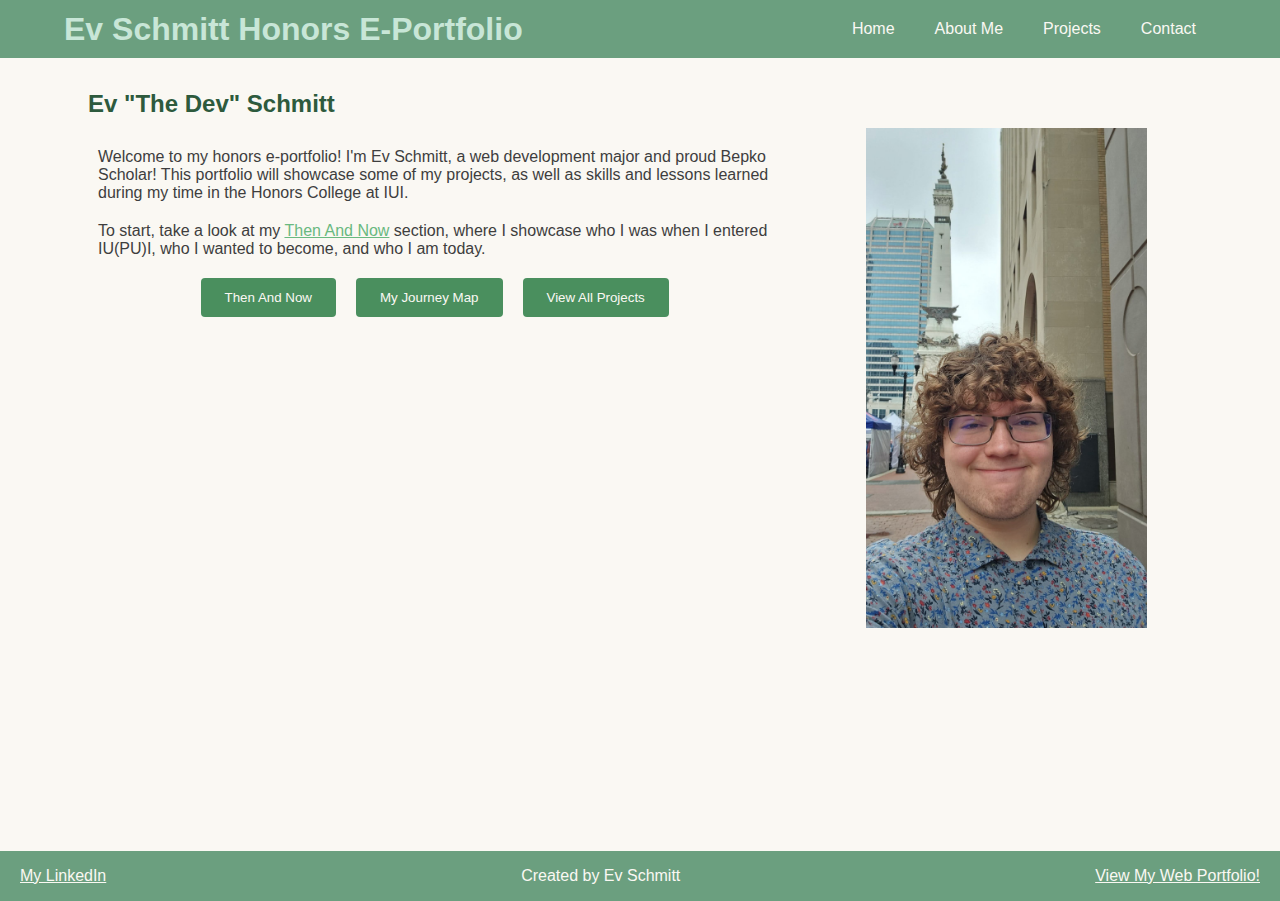
<file: index.html>
<!doctype html>
<html lang="en">
  <head>
    <meta charset="UTF-8" />
    <meta http-equiv="X-UA-Compatible" content="IE=edge" />
    <meta name="viewport" content="width=device-width, initial-scale=1.0" />
    <title>Ev Schmitt Honors E-Portfolio</title>
    <link rel="stylesheet" href="css/styles.css" />
  </head>
  <body>
    <div class="wholeSite">
      <header>
        <nav>
          <h1 class="navTitle">Ev Schmitt Honors E-Portfolio</h1>
          <ul>
            <li><a href="#home">Home</a></li>
            <li><a href="#about">About Me</a></li>
            <li><a href="#projects">Projects</a></li>
            <li><a href="#contact">Contact</a></li>
          </ul>
        </nav>
      </header>
      <main id="app"></main>
      <footer>
        <div class="footerItem">
          <a target="_blank" href="https://linkedin.com/in/evthedev"
            >My LinkedIn</a
          >
        </div>
        <div class="footerItem"><p>Created by Ev Schmitt</p></div>
        <div class="footerItem">
          <a href="https://evtheweb.dev">View My Web Portfolio!</a>
        </div>
      </footer>
    </div>

    <script src="lib/jquery-4.0.0.min.js"></script>
    <script src="app/app.js"></script>
  </body>
</html>
</file>
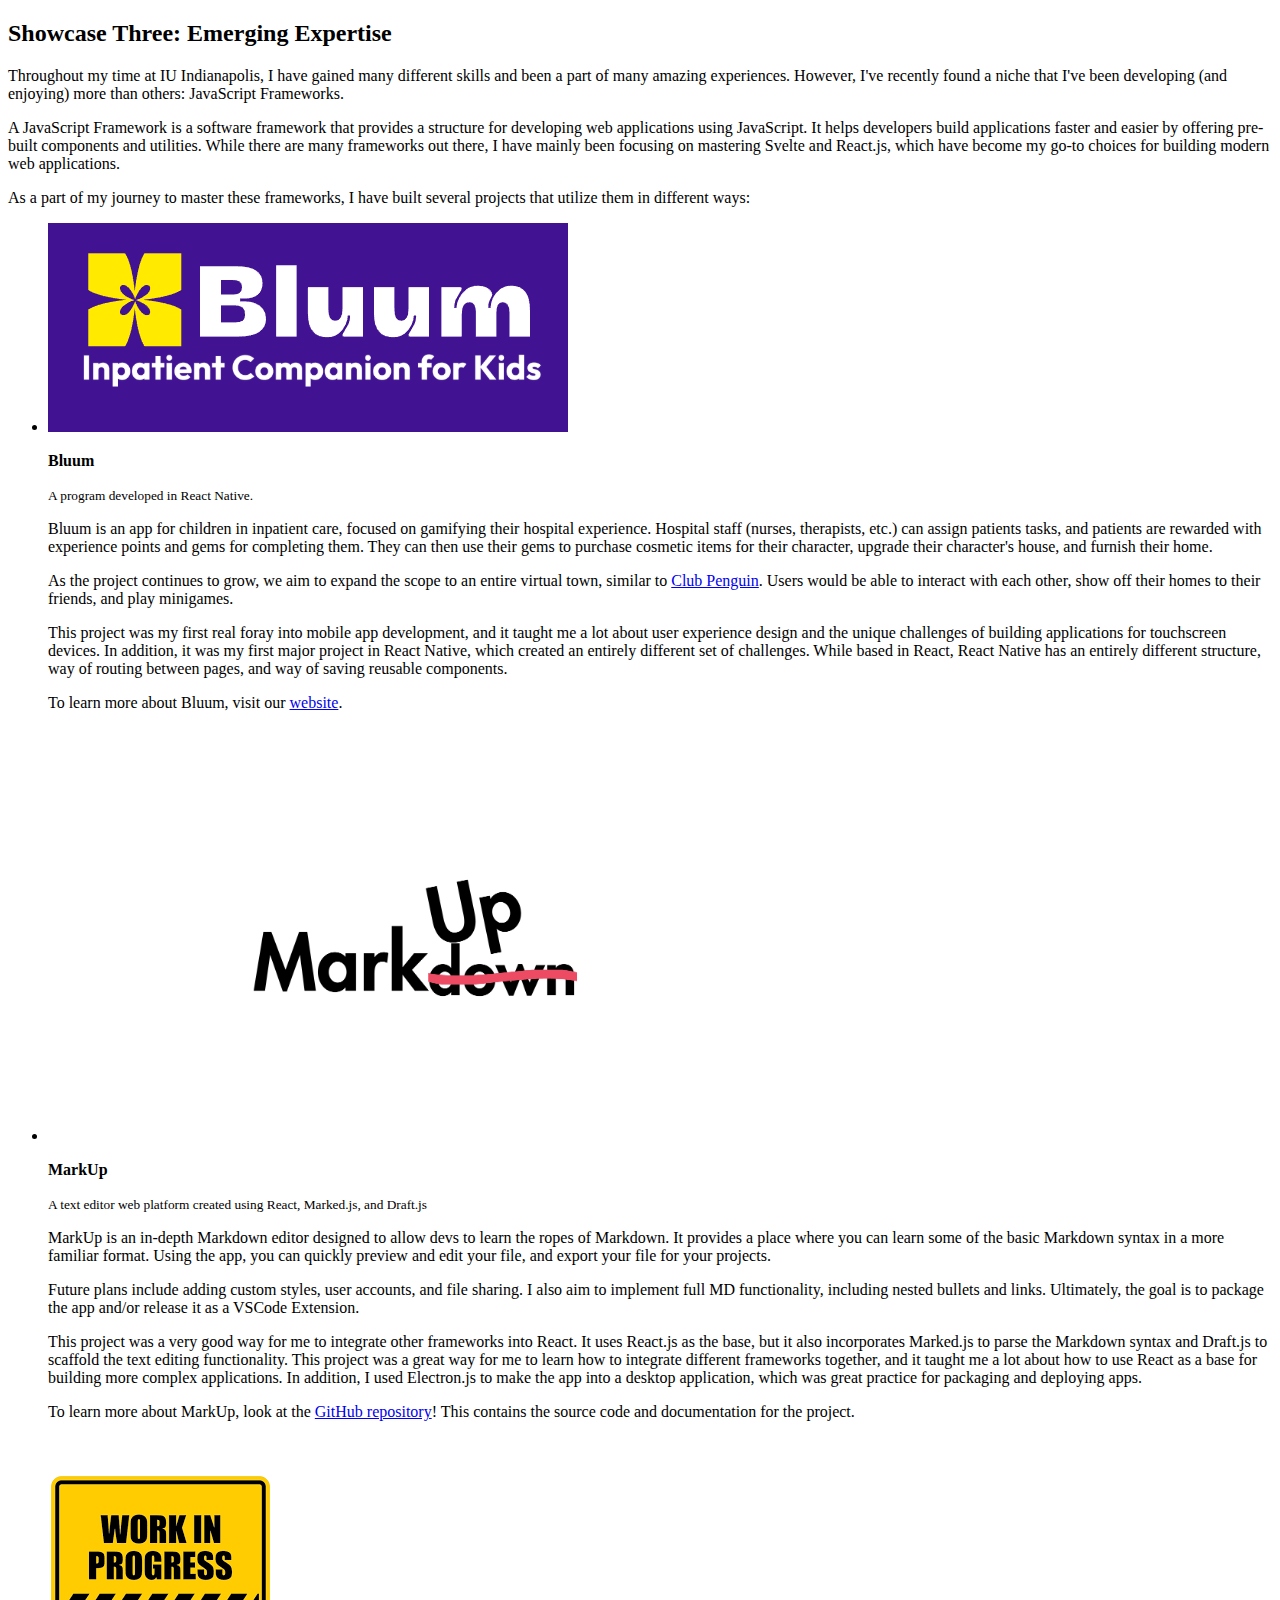
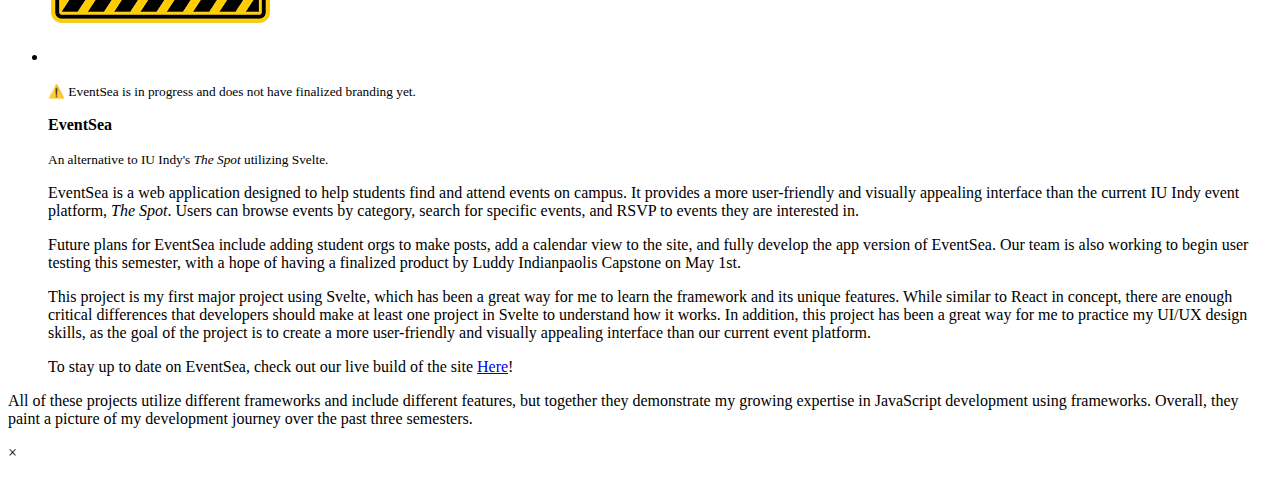
<file: pages/showcaseThree.html>
<!doctype html>
<html lang="en">
  <head>
    <meta charset="UTF-8" />
    <title>Showcase Three: Emerging Expertise</title>
    <meta name="viewport" content="width=device-width, initial-scale=1.0" />
    </head>
  <body>
    <h2>Showcase Three: Emerging Expertise</h2>

    <p>
      Throughout my time at IU Indianapolis, I have gained many different skills
      and been a part of many amazing experiences. However, I've recently found
      a niche that I've been developing (and enjoying) more than others:
      JavaScript Frameworks.
    </p>

    <p>
      A JavaScript Framework is a software framework that provides a structure
      for developing web applications using JavaScript. It helps developers
      build applications faster and easier by offering pre-built components and
      utilities. While there are many frameworks out there, I have mainly been
      focusing on mastering Svelte and React.js, which have become my go-to
      choices for building modern web applications.
    </p>

    <p>
      As a part of my journey to master these frameworks, I have built several
      projects that utilize them in different ways:
    </p>

    <ul class="project-list">
      <li class="project-item">
        <div class="project-card">
          <div class="project-image">
            <img src="../assets/img/BluumLogo.png" alt="Bluum Logo" />
          </div>
          <div class="project-content">
            <p><strong>Bluum</strong></p>
            <p><small>A program developed in React Native.</small></p>
          </div>
          <div class="projectDesc">
            <p>
              Bluum is an app for children in inpatient care, focused on
              gamifying their hospital experience. Hospital staff (nurses,
              therapists, etc.) can assign patients tasks, and patients are
              rewarded with experience points and gems for completing them. They
              can then use their gems to purchase cosmetic items for their
              character, upgrade their character's house, and furnish their
              home.
            </p>

            <p>
              As the project continues to grow, we aim to expand the scope to an
              entire virtual town, similar to
              <a
                target="_blank"
                href="https://en.wikipedia.org/wiki/Club_Penguin"
                >Club Penguin</a
              >. Users would be able to interact with each other, show off their
              homes to their friends, and play minigames.
            </p>

            <p>
              This project was my first real foray into mobile app development,
              and it taught me a lot about user experience design and the unique
              challenges of building applications for touchscreen devices. In
              addition, it was my first major project in React Native, which
              created an entirely different set of challenges. While based in
              React, React Native has an entirely different structure, way of
              routing between pages, and way of saving reusable components.
            </p>

            <p>
              To learn more about Bluum, visit our
              <a target="_blank" href="https://www.bluumdesigns.com/">website</a
              >.
            </p>
          </div>
        </div>
      </li>
      <li class="project-item">
        <div class="project-card">
          <div class="project-image">
            <img
              src="../assets/img/MarkUp.png"
              alt="MarkUp Logo"
              style="max-width: 60%"
            />
          </div>
          <div class="project-content">
            <p><strong>MarkUp</strong></p>
            <p><small>A text editor web platform created using React, Marked.js, and Draft.js</small></p>
          </div>
          <div class="projectDesc">
            <p>
              MarkUp is an in-depth Markdown editor designed to allow devs to
              learn the ropes of Markdown. It provides a place where you can
              learn some of the basic Markdown syntax in a more familiar format.
              Using the app, you can quickly preview and edit your file, and
              export your file for your projects.
            </p>

            <p>
              Future plans include adding custom styles, user accounts, and file
              sharing. I also aim to implement full MD functionality, including
              nested bullets and links. Ultimately, the goal is to package the
              app and/or release it as a VSCode Extension.
            </p>

            <p>
              This project was a very good way for me to integrate other frameworks into React. It uses React.js as the base, but it also incorporates Marked.js to parse the Markdown syntax and Draft.js to scaffold the text editing functionality. This project was a great way for me to learn how to integrate different frameworks together, and it taught me a lot about how to use React as a base for building more complex applications. In addition, I used Electron.js to make the app into a desktop application, which was great practice for packaging and deploying apps.
            </p>
            <p>To learn more about MarkUp, look at the <a target="_blank" href="https://github.com/EvTheWebDev/N422/tree/main/markupApp">GitHub repository</a>! This contains the source code and documentation for the project.</p>
          </div>
        </div>
      </li>
      <li class="project-item">
        <div class="project-card">
          <div class="project-image">
            <img src="../assets/img/wip.png" alt="EventSea Logo" />
            <p class="note">
              <small
                >⚠️ EventSea is in progress and does not have finalized branding
                yet.</small
              >
            </p>
          </div>
          <div class="project-content">
            <p><strong>EventSea</strong></p>
            <p><small>An alternative to IU Indy's <i>The Spot</i> utilizing Svelte.</small></p>
          </div>
          <div class="projectDesc">
            <p>
              EventSea is a web application designed to help students find and
              attend events on campus. It provides a more user-friendly and
              visually appealing interface than the current IU Indy event platform,
              <i>The Spot</i>. Users can browse events by category, search for
              specific events, and RSVP to events they are interested in.
            </p>

            <p>
              Future plans for EventSea include adding student orgs to make posts, add a calendar view to the site, and fully develop the app version of EventSea. Our team is also working to begin user testing this semester, with a hope of having a finalized product by Luddy Indianpaolis Capstone on May 1st.
            </p>

            <p>
              This project is my first major project using Svelte, which has been
              a great way for me to learn the framework and its unique features.
              While similar to React in concept, there are enough critical differences that developers should make at least one project in Svelte to understand how it works. In addition, this project has been a great way for me to practice my UI/UX design skills, as the goal of the project is to create a more user-friendly and visually appealing interface than our current event platform.
            </p>

            <p>To stay up to date on EventSea, check out our live build of the site <a target="_blank" href="https://event-sea.vercel.app">Here</a>!
            </p>
          </div>
        </div>
      </li>
    </ul>

    <p>
      All of these projects utilize different frameworks and include different
      features, but together they demonstrate my growing expertise in JavaScript
      development using frameworks. Overall, they paint a picture of my
      development journey over the past three semesters.
    </p>

    <div id="projectModal" class="modal">
      <div class="modal-content">
        <span class="close-button">&times;</span>
        <h2 id="modalTitle"></h2>
        <div id="modalDesc"></div>
      </div>
    </div>

    <script>
      document.addEventListener('click', (e) => {
  const modal = document.getElementById('projectModal');
  const modalTitle = document.getElementById('modalTitle');
  const modalDesc = document.getElementById('modalDesc');

  // 1. Check if the click happened inside a project card
  // closest() looks up the DOM tree to see if the clicked element or its parents have this class
  const clickedCard = e.target.closest('.project-card');

  if (clickedCard) {
    // Extract the title and description from the clicked card
    const title = clickedCard.querySelector('.project-content strong').innerText;
    const descHtml = clickedCard.querySelector('.projectDesc').innerHTML;

    // Populate the modal
    modalTitle.innerText = title;
    modalDesc.innerHTML = descHtml;
    
    // Show the modal
    modal.style.display = 'flex';
    return; // Exit the function early so we don't accidentally trigger other clicks
  }

  // 2. Check if the close button was clicked
  if (e.target.closest('.close-button')) {
    modal.style.display = 'none';
    return;
  }

  // 3. Check if the user clicked outside the modal content (on the dark background)
  if (e.target === modal) {
    modal.style.display = 'none';
  }
});
    </script>
  </body>
</html>
</file>
<file: css/styles.css>
* {
    margin: 0;
    padding: 0;
    box-sizing: border-box;
}

body {
    font-family: -apple-system, BlinkMacSystemFont, 'Segoe UI', sans-serif;
    background-color: #faf8f3;
    color: #3e3e3e;
}

.wholeSite {
    display: flex;
    flex-direction: column;
    min-height: 99vh;
}

/* ===== Navigation ===== */
nav {
    display: flex;
    align-items: center;
    justify-content: space-between;
    width: 90%;
    margin: 0 auto;
}
.navTitle {
    color: #c8e6d7;
    transition: color 0.2s;
    cursor: default;
    &:hover {
        color: #faf8f3;
    }
}

nav ul {
    display: flex;
    align-items: center;
    justify-content: space-evenly;
    list-style: none;
}

nav ul li {
    padding: 20px;
}

nav a {
    color: #faf8f3;
    text-decoration: none;
}

nav a:hover {
    color: #c8e6d7;
}

/* ===== Header & Footer ===== */
header, footer {
    background-color: #6b9f7f;
    color: #faf8f3;
    text-align: center;
}

footer {
    display: flex;
    align-items: center;
    justify-content: space-between;
    padding: 1rem 20px;
    width: 100%;
    margin: 0 auto;
    a {
        color: #faf8f3;
    }
}

/* ===== Main Content ===== */
main {
    max-width: 90%;
    margin: 2rem auto;
    padding: 0 1.5rem;
  min-height: 81vh;
}

h1, h2, h3 {
    color: #2d5a3d;
    font-weight: 600;
}

h3 {
    margin-top: 1.5rem;
}

a {
    color: #69b980;
    text-decoration: underline;
    transition: color 0.2s;
}



section {
    margin-bottom: 3rem;
}

img {
    border-radius: 8px;
}

/* ===== Buttons ===== */
button {
    background-color: #4a8f5e;
    color: #faf8f3;
    border: none;
    padding: 0.75rem 1.5rem;
    border-radius: 4px;
    cursor: pointer;
    transition: scale 0.2s;
}

button a {
    color: #faf8f3;
    text-decoration: none;
}

button:hover {
    background-color: #3a7049;
    scale: 1.05;
}

/* ===== Home Section ===== */
.leftRight {
    display: flex;
    justify-content: space-evenly;
    p {
        flex: 1;
        margin: 20px 0px;
    }
    img {
        width: 100%;
    }
}

.bigImg {
    width: 80%;
    img {
        width: 100%;
        height: auto;
        object-fit: contain;
    }
}

.leftRight .left,
.leftRight .right {
    padding: 10px;
}
.left {
    margin-right: 20px;

}
.right {
    margin-left: 20px;
}

.leftRight .sqImg {
    width: 15vw;
    height: 15vw;
    object-fit: cover;
}

.leftRight img {
    max-width: 400px;
    max-height: 500px;
}

.buttonPannel {
    display: flex;
    justify-content: center;
    gap: 20px;
    margin-top: 20px;
}

/* ===== Projects Section ===== */
.projects ol {
    margin-left: 25px;
}


.portfolioPlug {
    margin-top: 20px;
    p {
        margin-bottom: 10px;
    }
}
/* ===== TV Overlay & Portfolio Preview ===== */
.tvOverlay {
    position: relative;
    display: inline-block;
    z-index: 10;
    pointer-events: none;
}

.tvOverlay img {
    width: 48%;
    height: 55%;
    display: block;
    position: relative;
    z-index: 10;
}

.portfolioPreview {
    position: absolute;
    top: 72%;
    left: 35%;
    width: 48%;
    height: 55%;
    transform: translate(-50%, -50%);
    border: none;
    z-index: 5;
    pointer-events: auto;
}

/* ===== Journey Map ===== */
.journeyMap {
    display: flex;
    flex-direction: column;
    gap: 1.5rem;
}

.journeyMap .step {
    background-color: #e0f2e9;
    padding: 1rem;
    border-radius: 8px;
    border-left: 4px solid #69b980;
}

.journeyMap img {
    max-width: 900px;
}
</file>
